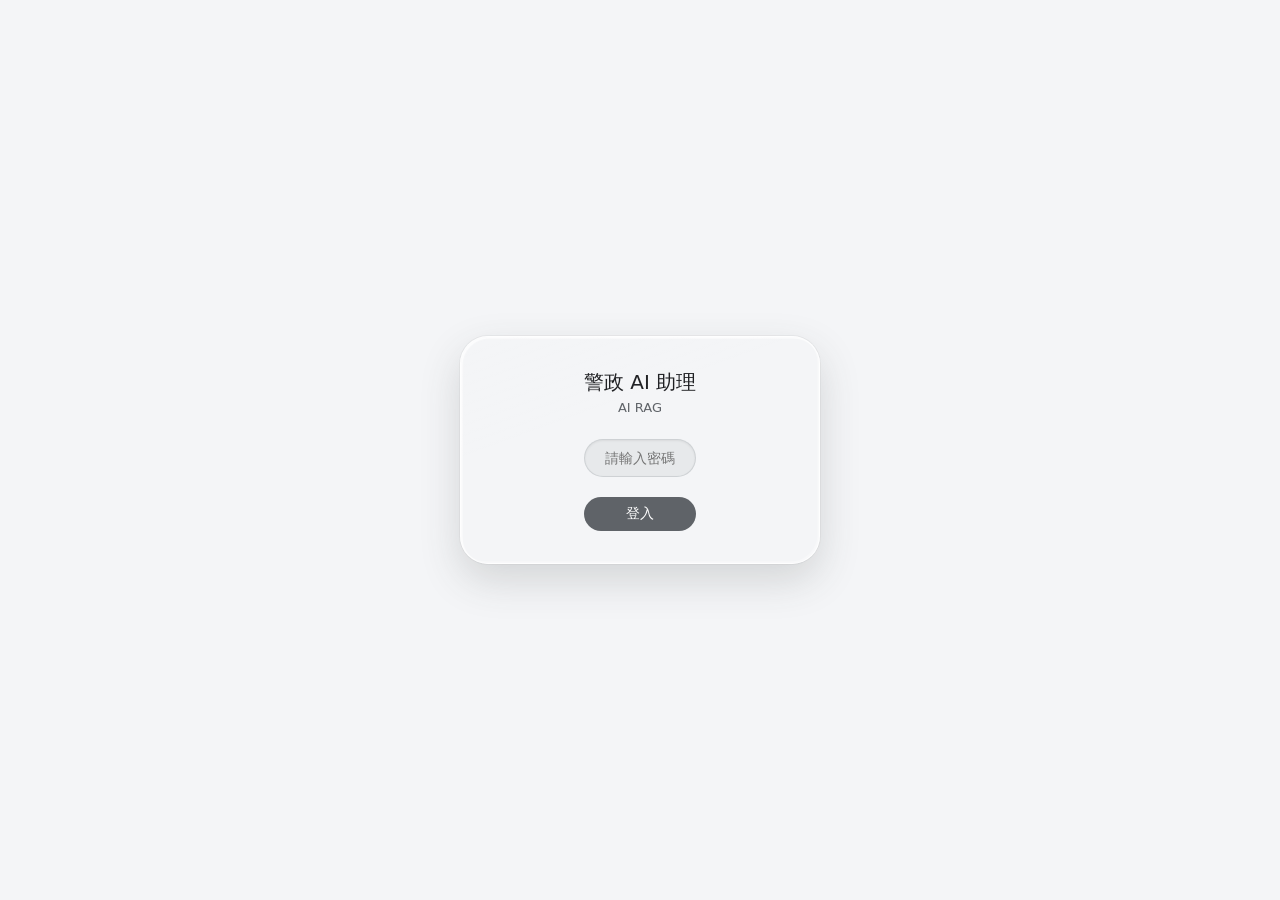
<file: static/index.html>
<!DOCTYPE html>
<html lang="zh-TW">
<head>
  <meta charset="UTF-8">
  <meta name="viewport" content="width=device-width, initial-scale=1.0, maximum-scale=1, viewport-fit=cover">
  <title>警政 AI 助理</title>
  <link rel="stylesheet" href="/static/css/tokens.css">
  <link rel="stylesheet" href="/static/css/base.css">
  <link rel="stylesheet" href="/static/css/layout.css">
  <link rel="stylesheet" href="/static/css/components.css">
  <link rel="stylesheet" href="/static/css/admin.css">
</head>
<body>

  <!-- Login View -->
  <div id="login-view" class="view">
    <div class="login-card">
      <div class="login-inner">
        <h1 class="login-title">警政 AI 助理</h1>
        <p class="login-subtitle">AI RAG</p>
        <form id="login-form" class="login-form">
          <input type="password" id="password-input" class="login-input" placeholder="請輸入密碼" autocomplete="current-password" size="1">
          <button type="submit" id="login-btn" class="btn btn-primary btn-block">登入</button>
        </form>
        <div id="login-error" class="error-text" hidden></div>
      </div>
    </div>
  </div>

  <!-- Main View (Sidebar + Chat) -->
  <div id="main-view" class="view" hidden>
    <!-- Sidebar -->
    <aside id="sidebar" class="sidebar">
      <div class="sidebar-header">
        <h2 class="sidebar-title">對話紀錄</h2>
        <button id="feedback-btn" class="btn btn-icon" title="意見回饋">
          <svg width="15" height="15" viewBox="0 0 24 24" fill="none" stroke="currentColor" stroke-width="2" stroke-linecap="round" stroke-linejoin="round" aria-hidden="true">
            <path d="M11 4H4a2 2 0 0 0-2 2v14a2 2 0 0 0 2 2h14a2 2 0 0 0 2-2v-7"/>
            <path d="M18.5 2.5a2.121 2.121 0 0 1 3 3L12 15l-4 1 1-4 9.5-9.5z"/>
          </svg>
        </button>
        <button id="new-chat-btn" class="btn btn-icon" title="新增對話">+</button>
      </div>
      <div id="persona-selector" class="persona-selector">
        <select id="persona-select" class="select">
          <!-- populated by persona.js -->
        </select>
      </div>
      <div id="preset-selector" class="preset-selector">
        <select id="preset-select" class="select">
          <option value="">常見問題</option>
          <!-- populated by chat.js initPresetSelector() -->
        </select>
      </div>
      <ul id="conversation-list" class="conversation-list">
        <!-- populated by sidebar.js -->
      </ul>
      <div class="sidebar-footer">
        <button id="law-list-btn" class="btn btn-text btn-block">法規清單</button>
        <button id="admin-link-btn" class="btn btn-text btn-block" hidden>資料管理</button>
        <button id="logout-btn" class="btn btn-text btn-block">登出</button>
      </div>
    </aside>

    <!-- Sidebar Overlay (mobile) -->
    <div id="sidebar-overlay" class="sidebar-overlay"></div>

    <!-- Chat Area -->
    <main class="chat-area">
      <div id="chat-header" class="chat-header">
        <button id="sidebar-toggle" class="btn btn-icon sidebar-toggle" title="選單">&#9776;</button>
        <span id="chat-title" class="chat-title">新對話</span>
      </div>
      <div id="messages" class="messages"></div>
      <div class="chat-input-wrapper">
        <form id="chat-form" class="chat-form">
          <textarea id="chat-input" class="chat-input" placeholder="請輸入您的法規問題" rows="1"></textarea>
          <button type="submit" id="send-btn" class="btn btn-primary btn-send" disabled>傳送</button>
        </form>
      </div>
      <div id="suggestions" class="suggestions" hidden>
        <p class="suggestions-title">常見問題</p>
        <div id="suggestions-grid" class="preset-grid"></div>
      </div>
    </main>
  </div>

  <!-- Admin View -->
  <div id="admin-view" class="view" hidden>
    <div class="admin-panel">
      <div class="admin-header">
        <div class="admin-header-text">
          <h2>資料管理</h2>
          <p class="admin-subtitle">匯出系統累積的提問、意見回饋與對話記錄（CSV，UTF-8）</p>
        </div>
        <div class="admin-header-actions">
          <button id="admin-back-btn" class="btn btn-text">返回對話</button>
        </div>
      </div>
      <div id="upload-status" class="upload-status" hidden></div>

      <div class="admin-tabs" role="tablist">
        <button id="admin-tab-export" class="admin-tab active" role="tab" aria-selected="true">資料匯出</button>
        <button id="admin-tab-review" class="admin-tab" role="tab" aria-selected="false">回饋審核</button>
      </div>

      <div id="admin-export-section">
      <div class="export-grid">
        <div class="export-card">
          <div class="export-card-icon">
            <svg width="20" height="20" viewBox="0 0 24 24" fill="none" stroke="currentColor" stroke-width="2" stroke-linecap="round" stroke-linejoin="round" aria-hidden="true">
              <circle cx="12" cy="12" r="10"/>
              <path d="M9.09 9a3 3 0 0 1 5.83 1c0 2-3 3-3 3"/>
              <line x1="12" y1="17" x2="12.01" y2="17"/>
            </svg>
          </div>
          <h3 class="export-card-title">提問記錄</h3>
          <p class="export-card-desc">使用者向系統提出的所有問題，含提問時間與內容</p>
          <button id="export-questions-btn" class="btn btn-secondary">匯出 CSV</button>
        </div>
        <div class="export-card">
          <div class="export-card-icon">
            <svg width="20" height="20" viewBox="0 0 24 24" fill="none" stroke="currentColor" stroke-width="2" stroke-linecap="round" stroke-linejoin="round" aria-hidden="true">
              <path d="M21 15a2 2 0 0 1-2 2H7l-4 4V5a2 2 0 0 1 2-2h14a2 2 0 0 1 2 2z"/>
            </svg>
          </div>
          <h3 class="export-card-title">意見回饋</h3>
          <p class="export-card-desc">使用者回報的問題類型與內容，並附當時的對話問答</p>
          <button id="export-feedback-btn" class="btn btn-secondary">匯出 CSV</button>
        </div>
        <div class="export-card">
          <div class="export-card-icon">
            <svg width="20" height="20" viewBox="0 0 24 24" fill="none" stroke="currentColor" stroke-width="2" stroke-linecap="round" stroke-linejoin="round" aria-hidden="true">
              <line x1="8" y1="6" x2="21" y2="6"/>
              <line x1="8" y1="12" x2="21" y2="12"/>
              <line x1="8" y1="18" x2="21" y2="18"/>
              <line x1="3" y1="6" x2="3.01" y2="6"/>
              <line x1="3" y1="12" x2="3.01" y2="12"/>
              <line x1="3" y1="18" x2="3.01" y2="18"/>
            </svg>
          </div>
          <h3 class="export-card-title">對話記錄</h3>
          <p class="export-card-desc">所有使用者的完整對話歷史（問題與系統回答）</p>
          <button id="export-conversations-btn" class="btn btn-secondary">匯出 CSV</button>
        </div>
      </div>

      <div class="export-history">
        <div class="export-history-header">
          <h3 class="export-history-title">匯出記錄</h3>
          <span class="export-history-hint">僅記錄此瀏覽器的匯出操作</span>
        </div>
        <div class="export-table-wrap">
          <table class="export-table">
            <thead>
              <tr>
                <th>匯出時間</th>
                <th>資料類型</th>
                <th>檔案名稱</th>
                <th>資料筆數</th>
                <th>檔案大小</th>
                <th>狀態</th>
              </tr>
            </thead>
            <tbody id="export-history-body"></tbody>
          </table>
        </div>
        <div id="export-history-empty" class="export-history-empty">尚無匯出記錄</div>
      </div>
      </div><!-- /admin-export-section -->

      <div id="admin-review-section" hidden>
        <div class="review-toolbar">
          <label class="review-filter-label">類型
            <select id="review-type-filter" class="review-select">
              <option value="">全部</option>
              <option value="倒讚" selected>倒讚</option>
              <option value="讚">讚</option>
              <option value="答案錯誤">答案錯誤</option>
              <option value="系統功能異常">系統功能異常</option>
            </select>
          </label>
          <label class="review-filter-label review-checkbox-label">
            <input type="checkbox" id="review-unreviewed-only" checked> 只看未標註
          </label>
          <button id="review-refresh-btn" class="btn btn-secondary">重新整理</button>
        </div>
        <div id="review-status" class="upload-status" hidden></div>
        <div id="review-list" class="review-list"></div>
        <div id="review-empty" class="export-history-empty" hidden>沒有符合條件的回饋記錄</div>
        <div class="review-pagination">
          <button id="review-prev-btn" class="btn btn-secondary" disabled>上一頁</button>
          <span id="review-page-info" class="review-page-info"></span>
          <button id="review-next-btn" class="btn btn-secondary" disabled>下一頁</button>
        </div>
      </div><!-- /admin-review-section -->
    </div>
  </div>

  <!-- Law List Modal -->
  <div id="law-list-modal" class="law-list-modal" hidden>
    <div class="law-list-dialog" role="dialog" aria-modal="true">
      <h3 class="law-list-title">法規清單</h3>
      <div class="law-list-divider"></div>
      <div class="law-list-content">
        <div class="law-category">
          <span class="law-category-label">法律</span>
          <ul class="law-items">
            <li>道路交通管理處罰條例</li>
            <li>道路交通安全規則</li>
          </ul>
        </div>
        <div class="law-list-divider-thin"></div>
        <div class="law-category">
          <span class="law-category-label">法規命令</span>
          <ul class="law-items">
            <li>違反道路交通管理事件統一裁罰基準及處理細則</li>
            <li>道路交通事故處理辦法</li>
          </ul>
        </div>
        <div class="law-list-divider-thin"></div>
        <div class="law-category">
          <span class="law-category-label">行政規則</span>
          <ul class="law-items">
            <li>道路交通事故處理規範</li>
          </ul>
        </div>
      </div>
    </div>
  </div>
  <!-- Feedback Modal -->
  <div id="feedback-modal" class="feedback-modal" hidden>
    <div class="feedback-dialog" role="dialog" aria-modal="true" aria-label="意見回饋">
      <h3 class="feedback-title">意見回饋</h3>
      <div class="feedback-divider"></div>
      <select id="feedback-type" class="feedback-select">
        <option value="">請選擇問題類型</option>
        <option value="答案錯誤">答案錯誤</option>
        <option value="系統功能異常">系統功能異常</option>
      </select>
      <textarea id="feedback-content" class="feedback-textarea"
        placeholder="請輸入您想反應的系統問題；或答案錯誤的「問題」與「正確的答案」(簡述)"
        rows="5"></textarea>
      <div id="feedback-msg" class="feedback-msg" hidden></div>
      <div class="feedback-actions">
        <button id="feedback-cancel-btn" class="btn btn-text">取消</button>
        <button id="feedback-submit-btn" class="btn btn-primary">送出</button>
      </div>
    </div>
  </div>

  <script type="module" src="/static/js/app.js?v=14"></script>
</body>
</html>
</file>
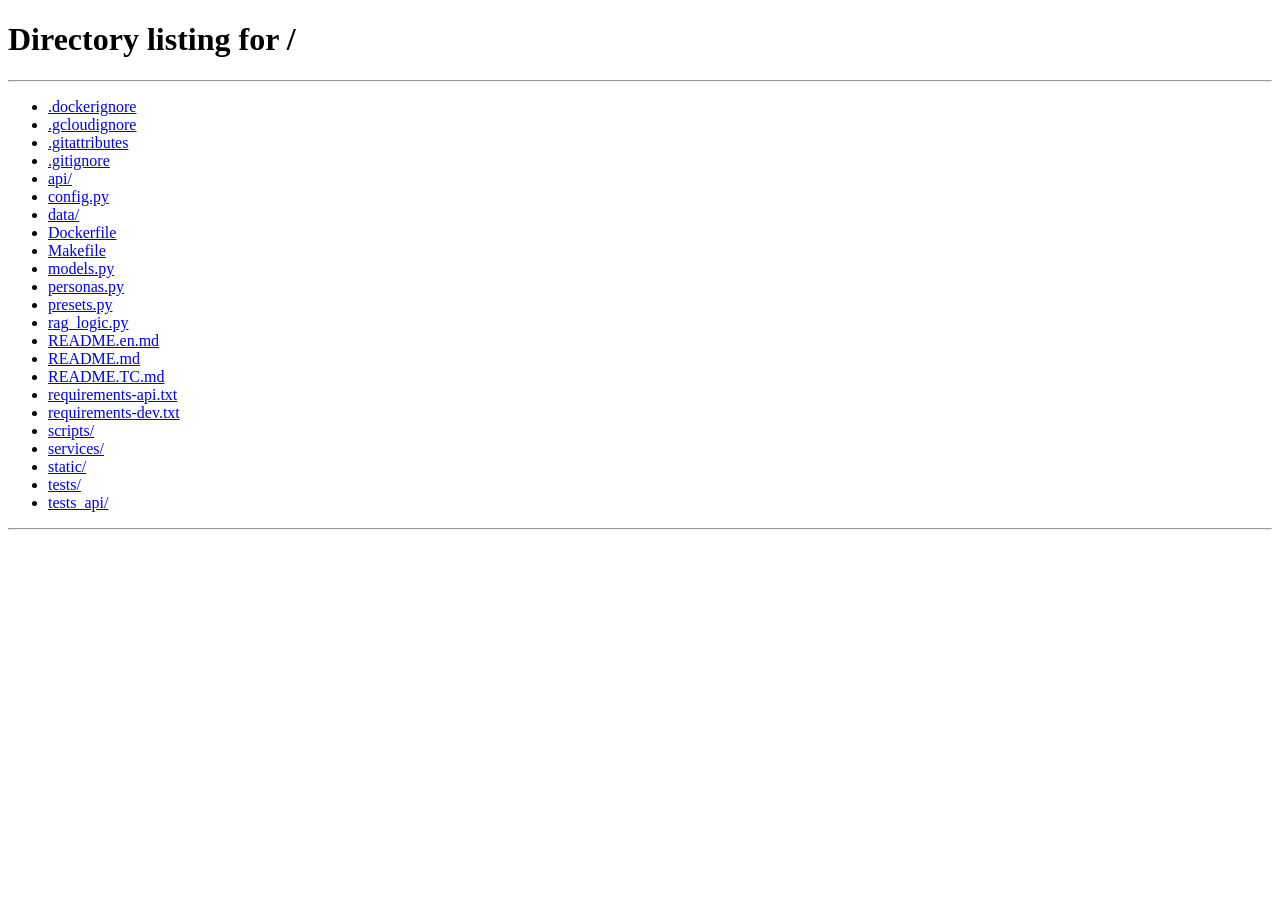
<file: static/logout-only.html>
<!DOCTYPE html>
<html lang="zh-Hant">
<head>
  <meta charset="UTF-8">
  <meta name="viewport" content="width=device-width, initial-scale=1.0">
  <title>Logging Out</title>
  <style>
    body {
      margin: 0;
      min-height: 100vh;
      display: grid;
      place-items: center;
      font-family: "Segoe UI", sans-serif;
      background: #f6f7fb;
      color: #1f2937;
    }

    main {
      padding: 24px 28px;
      border-radius: 16px;
      background: #ffffff;
      box-shadow: 0 12px 32px rgba(15, 23, 42, 0.12);
      text-align: center;
    }

    p {
      margin: 0;
      font-size: 16px;
    }
  </style>
</head>
<body>
  <main>
    <p>正在清除登入狀態，稍後返回首頁...</p>
  </main>
  <script src="/static/js/logout-only.js"></script>
</body>
</html>
</file>
<file: static/css/tokens.css>
:root {
  /* GCP Blue */
  --gcp-blue-600: #1a73e8;
  --gcp-blue-700: #174ea6;
  --gcp-blue-100: #e8f0fe;

  /* GCP Grays */
  --gcp-gray-900: #202124;
  --gcp-gray-800: #3c4043;
  --gcp-gray-700: #5f6368;
  --gcp-gray-500: #80868b;
  --gcp-gray-200: #dadce0;
  --gcp-gray-100: #f1f3f4;

  /* Surfaces */
  --gcp-surface: #ffffff;
  --gcp-background: #ffffff;
  --gcp-white: #ffffff;

  /* Status */
  --gcp-red-600: #d93025;
  --gcp-green-600: #188038;

  /* Radius */
  --radius-xs: 2px;
  --radius-sm: 4px;
  --radius-md: 8px;
  --radius-lg: 16px;
  --radius-xl: 24px;
  --radius-full: 9999px;

  /* Spacing */
  --space-1: 4px;
  --space-2: 8px;
  --space-3: 12px;
  --space-4: 16px;
  --space-5: 24px;
  --space-6: 32px;

  /* Shadows */
  --shadow-sm: 0 1px 2px rgba(60, 64, 67, 0.3), 0 1px 3px rgba(60, 64, 67, 0.15);
  --shadow-md: 0 1px 3px rgba(60, 64, 67, 0.3), 0 4px 8px rgba(60, 64, 67, 0.15);

  /* Sidebar */
  --sidebar-width: 260px;
  --sidebar-bg: var(--gcp-gray-100);

  /* Font */
  --font-family: "Google Sans", "Noto Sans TC", "Segoe UI", system-ui, sans-serif;
  --font-size-sm: 13px;
  --font-size-base: 14px;
  --font-size-lg: 16px;
  --font-size-xl: 20px;

  /* Transitions */
  --transition-fast: 150ms ease;
  --transition-normal: 250ms ease;
}
</file>
<file: static/css/base.css>
*, *::before, *::after {
  box-sizing: border-box;
  margin: 0;
  padding: 0;
}

[hidden] { display: none !important; }

html, body {
  height: 100%;
  height: 100dvh;
  overflow: hidden;
  font-family: var(--font-family);
  font-size: var(--font-size-base);
  color: var(--gcp-gray-900);
  background: var(--gcp-background);
  -webkit-font-smoothing: antialiased;
}

.view {
  display: none;
  height: 100%;
  height: 100dvh;
}
.view:not([hidden]) {
  display: flex;
}

a { color: var(--gcp-blue-600); text-decoration: none; }
a:hover { text-decoration: underline; }

ul { list-style: none; }

/* Scrollbar */
::-webkit-scrollbar { width: 6px; }
::-webkit-scrollbar-track { background: transparent; }
::-webkit-scrollbar-thumb { background: var(--gcp-gray-200); border-radius: var(--radius-full); }
::-webkit-scrollbar-thumb:hover { background: var(--gcp-gray-500); }

/* Markdown in messages */
.msg-content h1, .msg-content h2, .msg-content h3 {
  margin-top: 0.8em;
  margin-bottom: 0.4em;
}
.msg-content p { margin-bottom: 0.5em; }
.msg-content ul, .msg-content ol { margin-left: 1.5em; margin-bottom: 0.5em; }
.msg-content code {
  background: var(--gcp-gray-100);
  padding: 2px 6px;
  border-radius: var(--radius-sm);
  font-size: var(--font-size-sm);
}
.msg-content pre {
  background: var(--gcp-gray-100);
  padding: var(--space-3);
  border-radius: var(--radius-md);
  overflow-x: auto;
  margin-bottom: 0.5em;
}
.msg-content pre code {
  background: none;
  padding: 0;
}
</file>
<file: static/css/layout.css>
/* Login View */
#login-view {
  position: relative;
  justify-content: center;
  align-items: center;
  /* 登入背景（公開版：純色，原專案的品牌背景圖已移除） */
  background-color: #f4f5f7;
}

/* Liquid Glass 登入卡 —— 桌機與手機共用（淺色背景版：玻璃本體幾乎全透明） */
.login-card {
  position: relative;
  z-index: 1;
  /* 清玻璃：白底白浮雕對比極低，模糊稍大就會被抹成均勻白（看起來像實心卡）。
     blur 必須壓在 2-3px，浮雕線條才能穿透卡片延續，玻璃才「看得見背景」。 */
  background: rgba(255, 255, 255, 0.02);
  backdrop-filter: blur(2.5px);
  -webkit-backdrop-filter: blur(2.5px);
  /* 折射緣光：左上最亮、右下次亮的方向性 rim light + 柔和大投影 */
  border: 1px solid rgba(255, 255, 255, 0.85);
  box-shadow:
    inset 1.5px 1.5px 1px rgba(255, 255, 255, 0.7),
    inset -1.5px -1.5px 1px rgba(255, 255, 255, 0.35),
    0 0 0 1px rgba(60, 64, 67, 0.05),
    0 16px 40px rgba(60, 64, 67, 0.18);
  padding: var(--space-6);
  /* 精緻圓角：約短邊的 ~11%，比 iPhone icon 比例收斂，較具專業質感 */
  border-radius: 28px;
  /* 黃金比例矩形（寬:高 = 1.618:1）；內容置中，藥丸寬度由 .login-inner 依標題決定 */
  display: flex;
  flex-direction: column;
  align-items: center;
  justify-content: center;
  width: 360px;
  max-width: 90vw;
  aspect-ratio: 1.618 / 1;
  text-align: center;
}

/* 內容群組縮到標題寬度，使輸入框／按鈕（width:100%）與標題等寬，並在大卡片中置中 */
.login-inner {
  width: fit-content;
  max-width: 100%;
}

/* 玻璃上的高光帶：頂端一道柔光，加強鏡面反射質感 */
.login-card::after {
  content: "";
  position: absolute;
  inset: 0;
  border-radius: inherit;
  background: linear-gradient(160deg,
    rgba(255, 255, 255, 0.05) 0%,
    rgba(255, 255, 255, 0) 35%);
  pointer-events: none;
}

/* 表單浮到玻璃高光層（::after）之上 */
.login-form {
  position: relative;
  z-index: 1;
}

/* 手機：橫向背景圖在直屏會破圖，退回純色底；玻璃卡片沿用上方共用規則 */
@media (max-width: 640px) {
  #login-view {
    padding: var(--space-5);
    background-image: none;
  }
  .login-card {
    max-width: 340px;
  }
}

/* 不支援 backdrop-filter 的瀏覽器退回實心白卡，避免文字看不清 */
@supports not ((backdrop-filter: blur(1px)) or (-webkit-backdrop-filter: blur(1px))) {
  .login-card {
    background: rgba(255, 255, 255, 0.95);
  }
}

.login-title {
  font-size: var(--font-size-xl);
  font-weight: 500;
  margin-bottom: var(--space-1);
  /* 標題不換行，作為卡片寬度的基準 */
  white-space: nowrap;
}

.login-subtitle {
  color: var(--gcp-gray-700);
  font-size: var(--font-size-sm);
  margin-bottom: var(--space-5);
}

.google-signin-wrapper {
  display: flex;
  justify-content: center;
  margin-bottom: var(--space-3);
  min-height: 44px;
}

.login-form {
  display: flex;
  flex-direction: column;
  gap: var(--space-3);
}

.login-input {
  width: 100%;
  /* size="1" 讓欄位不撐寬卡片，寬度交給標題決定 */
  min-width: 0;
  padding: 10px 16px;
  border: 1px solid rgba(95, 99, 104, 0.18);
  border-radius: var(--radius-full);
  font-size: var(--font-size-base);
  color: var(--gcp-gray-900);
  /* placeholder 與輸入內容置中對齊 */
  text-align: center;
  /* 半透明灰色內凹欄位，配合玻璃卡片（深字在淺底上仍清晰） */
  background: rgba(218, 222, 224, 0.5);
  box-shadow: inset 0 1px 2px rgba(60, 64, 67, 0.08);
  outline: none;
  box-sizing: border-box;
  transition: border-color var(--transition-fast), background var(--transition-fast);
}

.login-input:focus {
  border-color: var(--gcp-gray-500);
  background: rgba(218, 222, 224, 0.65);
}

/* Main View */
#main-view {
  flex-direction: row;
}

/* Sidebar */
.sidebar {
  width: var(--sidebar-width);
  min-width: var(--sidebar-width);
  background: var(--sidebar-bg);
  display: flex;
  flex-direction: column;
  border-right: 1px solid var(--gcp-gray-200);
  overflow: hidden;
}

.sidebar-header {
  display: flex;
  align-items: center;
  gap: var(--space-2);
  padding: var(--space-3) var(--space-4);
  min-height: 48px;
  border-bottom: 1px solid var(--gcp-gray-200);
}

#persona-select,
#preset-select {
  text-align: center;
}

.sidebar-title {
  font-size: var(--font-size-lg);
  font-weight: 500;
  margin-right: auto;
}

.persona-selector {
  padding: var(--space-3) var(--space-4);
  border-bottom: 1px solid var(--gcp-gray-200);
}

.preset-selector {
  padding: var(--space-3) var(--space-4);
  border-bottom: 1px solid var(--gcp-gray-200);
}

.conversation-list {
  flex: 1;
  overflow-y: auto;
  padding: var(--space-2) 0;
}

.sidebar-footer {
  padding: var(--space-3) var(--space-4);
  border-top: 1px solid var(--gcp-gray-200);
  display: flex;
  flex-direction: column;
  justify-content: center;
}

/* Chat Area */
.chat-area {
  flex: 1;
  display: flex;
  flex-direction: column;
  min-width: 0;
}

.chat-header {
  display: flex;
  align-items: center;
  padding: var(--space-3) var(--space-5);
  border-bottom: 1px solid var(--gcp-gray-200);
  min-height: 48px;
}

.chat-title {
  font-size: var(--font-size-lg);
  font-weight: 500;
  overflow: hidden;
  text-overflow: ellipsis;
  white-space: nowrap;
}

.messages {
  flex: 1;
  overflow-y: auto;
  padding: var(--space-5);
  display: flex;
  flex-direction: column;
  gap: var(--space-4);
}

.welcome-message {
  display: flex;
  flex-direction: column;
  align-items: center;
  justify-content: center;
  flex: 1;
  color: var(--gcp-gray-500);
  font-size: var(--font-size-lg);
}

.chat-input-wrapper {
  padding: var(--space-3) var(--space-5);
  display: flex;
  align-items: center;
}

.chat-form {
  display: flex;
  gap: var(--space-2);
  align-items: center;
  width: 100%;
  /* 與訊息閱讀欄（.message max-width: 860px）同寬置中，輸入框不再全寬 */
  max-width: 860px;
  margin-left: auto;
  margin-right: auto;
}

.chat-input {
  flex: 1;
  resize: none;
  max-height: 200px;
  overflow-y: auto;
}

/* Welcome state: collapse messages area so input can center */
.chat-area--welcome #messages {
  flex: 0 0 auto;
}

.chat-area--welcome .chat-input-wrapper {
  flex: 0 0 auto;
  margin-top: auto;
}

.chat-area--welcome .chat-form {
  max-width: 760px;
  width: 100%;
  margin: 0 auto;
}

.chat-area--welcome .chat-input {
  min-height: 100px;
}

.chat-area--welcome #suggestions {
  flex: 0 0 auto;
  margin-bottom: auto;
  padding-top: var(--space-2);
}

/* Sidebar overlay (mobile) */
.sidebar-overlay {
  display: none;
}

/* Desktop: hide hamburger button */
@media (min-width: 768px) {
  .sidebar-toggle {
    display: none;
  }
}

/* Mobile: responsive sidebar */
@media (max-width: 767px) {
  .sidebar-toggle {
    display: inline-flex;
    font-size: var(--font-size-xl);
    margin-right: var(--space-2);
  }

  .sidebar {
    position: fixed;
    top: 0;
    left: 0;
    bottom: 0;
    z-index: 100;
    width: 280px;
    min-width: 0;
    transform: translateX(-100%);
    transition: transform var(--transition-normal);
  }

  /* sidebar 脫離 flex flow 後，chat-area 需要撐滿 */
  #main-view {
    position: relative;
  }

  /* 讓 sidebar 在 flex 裡不佔空間（已 fixed 脫離文件流） */
  .sidebar {
    flex: none;
  }

  .sidebar.open {
    transform: translateX(0);
  }

  .sidebar-overlay {
    position: fixed;
    top: 0;
    left: 0;
    right: 0;
    bottom: 0;
    background: rgba(0, 0, 0, 0.4);
    z-index: 99;
  }

  .sidebar-overlay.active {
    display: block;
  }

  .chat-area {
    width: 100%;
    flex: 1;
  }
}
</file>
<file: static/css/components.css>
/* Buttons */
.btn {
  display: inline-flex;
  align-items: center;
  justify-content: center;
  border: none;
  border-radius: var(--radius-full);
  cursor: pointer;
  font-family: inherit;
  font-size: var(--font-size-base);
  font-weight: 500;
  padding: var(--space-2) var(--space-4);
  transition: background var(--transition-fast), box-shadow var(--transition-fast);
  white-space: nowrap;
}

.btn-primary {
  background: var(--gcp-blue-600);
  color: var(--gcp-white);
}
.btn-primary:hover { background: var(--gcp-blue-700); }
.btn-primary:disabled {
  background: var(--gcp-gray-200);
  color: var(--gcp-gray-500);
  cursor: not-allowed;
}

.btn-text {
  background: transparent;
  color: var(--gcp-gray-700);
}
.btn-text:hover { background: rgba(0, 0, 0, 0.04); }

.btn-icon {
  width: 36px;
  height: 36px;
  padding: 0;
  border-radius: 50%;
  background: transparent;
  color: var(--gcp-gray-800);
  font-size: 20px;
  font-weight: 400;
}
.btn-icon:hover { background: var(--gcp-gray-200); }

.btn-block { width: 100%; }

.btn-send {
  border-radius: var(--radius-full);
  padding: var(--space-2) var(--space-4);
  min-width: 64px;
}

/* 串流期間的「停止生成」狀態 */
.btn-send.btn-stop {
  background: var(--gcp-red-600);
  color: var(--gcp-white);
}
.btn-send.btn-stop:hover { background: #b3271b; }

/* 首頁常見問題按鈕 */
.preset-grid {
  display: flex;
  flex-direction: row;
  flex-wrap: wrap;
  gap: 12px;
  justify-content: center;
  max-width: 720px;
  margin-top: var(--space-5);
}

.preset-btn {
  border: 1px solid #7B7B7B;
  background: #FFFFFF;
  border-radius: 10px;
  padding: var(--space-3) var(--space-4);
  font-family: inherit;
  font-size: var(--font-size-base);
  color: var(--gcp-gray-800);
  cursor: pointer;
  max-width: 11em;
  min-height: 2.8em;
  line-height: 1.4;
  white-space: normal;
  text-align: center;
  transition: background var(--transition-fast);
}

.preset-btn:hover {
  background: var(--gcp-gray-100);
}

/* Inputs */
.input, .select, .chat-input {
  font-family: inherit;
  font-size: var(--font-size-base);
  border: 1px solid var(--gcp-gray-200);
  border-radius: var(--radius-md);
  padding: var(--space-2) var(--space-3);
  outline: none;
  transition: border-color var(--transition-fast), box-shadow var(--transition-fast);
  width: 100%;
  background: var(--gcp-surface);
  color: var(--gcp-gray-900);
}

.chat-input {
  min-height: 80px;
  font-size: var(--font-size-lg);
  padding: var(--space-3) var(--space-4);
}

.chat-input::placeholder {
  font-size: var(--font-size-lg);
  color: var(--gcp-gray-500);
}

.suggestions {
  max-width: 760px;
  width: 100%;
  margin: 0 auto;
  padding: 0 var(--space-5) var(--space-4);
}

.suggestions-title {
  font-size: var(--font-size-sm);
  color: var(--gcp-gray-500);
  margin: 0 0 var(--space-2);
  text-align: center;
}
.input:focus, .select:focus, .chat-input:focus {
  border-color: var(--gcp-blue-600);
  box-shadow: 0 0 0 2px var(--gcp-blue-100);
}

.select {
  appearance: none;
  background-image: url("data:image/svg+xml,%3Csvg xmlns='http://www.w3.org/2000/svg' width='12' height='12' viewBox='0 0 12 12'%3E%3Cpath fill='%235f6368' d='M3 4.5L6 7.5L9 4.5'/%3E%3C/svg%3E");
  background-repeat: no-repeat;
  background-position: right 10px center;
  padding-right: 28px;
}

#login-form .input {
  margin-bottom: var(--space-3);
}

#login-form .btn {
  margin-top: var(--space-2);
}

/* 登入按鈕改灰色系（僅限登入頁，不影響聊天頁的主要按鈕） */
#login-form .btn-primary {
  background: var(--gcp-gray-700);
}
#login-form .btn-primary:hover {
  background: var(--gcp-gray-800);
}

/* Error text */
.error-text {
  color: var(--gcp-red-600);
  font-size: var(--font-size-sm);
  margin-bottom: var(--space-2);
}

/* Conversation list items */
.conv-item {
  display: flex;
  align-items: center;
  padding: var(--space-2) var(--space-4);
  cursor: pointer;
  transition: background var(--transition-fast);
  gap: var(--space-2);
}
.conv-item:hover { background: var(--gcp-gray-200); }
.conv-item.active { background: var(--gcp-blue-100); color: var(--gcp-blue-700); }

.conv-item-title {
  flex: 1;
  overflow: hidden;
  text-overflow: ellipsis;
  white-space: nowrap;
  font-size: var(--font-size-sm);
}

.conv-item-delete {
  opacity: 0;
  background: none;
  border: none;
  cursor: pointer;
  color: var(--gcp-gray-500);
  font-size: 16px;
  padding: 2px 4px;
  border-radius: var(--radius-sm);
  transition: opacity var(--transition-fast);
}
.conv-item:hover .conv-item-delete { opacity: 1; }
.conv-item-delete:hover { color: var(--gcp-red-600); }

/* Message bubbles
   對話流限制在置中的閱讀欄（比照 Claude Web）：寬螢幕下問題與答案
   不再被拉到視窗兩端；user 氣泡靠欄右緣、assistant 靠欄左緣。 */
.message {
  display: flex;
  flex-direction: column;
  width: 100%;
  max-width: 860px;
  margin-left: auto;
  margin-right: auto;
}

.message.user {
  align-items: flex-end;
}

.message.user .message-bubble {
  max-width: 720px;
}

.message.assistant {
  align-items: flex-start;
}

.message-role {
  font-size: var(--font-size-sm);
  color: var(--gcp-gray-500);
  margin-bottom: var(--space-1);
}

.message-bubble {
  padding: var(--space-3) var(--space-4);
  border-radius: var(--radius-lg);
  line-height: 1.6;
  word-break: break-word;
}

.message.user .message-bubble {
  background: var(--gcp-blue-600);
  color: var(--gcp-white);
  border-bottom-right-radius: var(--radius-xs);
}

.message.assistant .message-bubble {
  background: var(--gcp-gray-100);
  color: var(--gcp-gray-900);
  border-bottom-left-radius: var(--radius-xs);
}

.message-disclaimer {
  font-size: 0.75em;
  color: var(--gcp-gray-500);
  margin-top: var(--space-1);
  padding: 0 var(--space-2);
  line-height: 1.4;
  opacity: 0.85;
}

/* --- Message rating（每則系統回答的 👍👎）--- */
.message-rating {
  display: flex;
  gap: var(--space-1);
  margin-top: var(--space-1);
  padding: 0 var(--space-2);
}

.rating-btn {
  display: inline-flex;
  align-items: center;
  justify-content: center;
  width: 26px;
  height: 26px;
  padding: 0;
  border: none;
  border-radius: var(--radius-sm);
  background: transparent;
  color: var(--gcp-gray-500);
  cursor: pointer;
}

.rating-btn:hover {
  background: var(--gcp-gray-100);
  color: var(--gcp-gray-900);
}

.rating-btn.selected {
  color: var(--gcp-blue-600);
  background: var(--gcp-blue-50, #e8f0fe);
}

.rating-btn:disabled {
  opacity: 0.5;
  cursor: default;
}

/* --- Law cross-reference marker [n]（純文字指引，不可點）--- */
.law-xref {
  color: var(--gcp-blue-700);
  font-weight: 600;
  font-size: 0.85em;
}

/* --- Answer content typography (Gemini-like) --- */
.msg-content p {
  margin: 0 0 0.4em;
}

.msg-content ul {
  list-style: disc;
  margin: 0.2em 0 0.4em;
  padding-left: 1.4em;
}

.msg-content ul li {
  margin-bottom: 0.15em;
}

.msg-content strong {
  font-weight: 600;
}

/* Section headers (結論 / 法規依據 / 注意事項) */
.section-header {
  display: block;
  margin-top: 1em;
  margin-bottom: 0.4em;
  font-size: 1.3em;
}

.section-header strong {
  font-weight: 700;
}

/* Gemini sparkle icon */
.gemini-icon {
  display: inline-block;
  font-size: 1.05em;
  margin-right: 0.4em;
  background: linear-gradient(135deg, #4285F4, #9B72CB, #D96570);
  -webkit-background-clip: text;
  -webkit-text-fill-color: transparent;
  background-clip: text;
  vertical-align: baseline;
}

/* Progress indicator */
.progress-indicator {
  display: flex;
  align-items: center;
  gap: var(--space-2);
  color: var(--gcp-gray-500);
  font-size: var(--font-size-sm);
  padding: var(--space-2) var(--space-4);
  /* 對齊訊息閱讀欄（.message max-width: 860px），不貼視窗左緣 */
  width: 100%;
  max-width: 860px;
  margin-left: auto;
  margin-right: auto;
}

.progress-dot {
  width: 8px;
  height: 8px;
  background: var(--gcp-blue-600);
  border-radius: 50%;
  animation: pulse 1.2s infinite;
}

@keyframes pulse {
  0%, 100% { opacity: 0.3; }
  50% { opacity: 1; }
}

/* Law article collapsible */
.law-article {
  margin: var(--space-2) 0;
}
.law-article > summary {
  cursor: pointer;
  list-style: revert;
  padding: var(--space-1) 0;
  color: var(--gcp-gray-900);
  font-size: 1.1em;
}
.law-article-body {
  padding: var(--space-2) 0 var(--space-2) var(--space-3);
  color: var(--gcp-gray-700);
  border-left: 2px solid var(--gcp-gray-200);
  margin-top: var(--space-1);
}

/* Admin */
.admin-panel {
  padding: var(--space-5);
}
</file>
<file: static/css/admin.css>
/* Admin document management page */

#admin-view {
  overflow-y: auto;
}

.admin-panel {
  max-width: 960px;
  width: 100%;
  margin: 0 auto;
  padding: var(--space-6) var(--space-5);
}

.admin-header {
  display: flex;
  align-items: flex-start;
  gap: var(--space-4);
  margin-bottom: var(--space-6);
}

.admin-header-text {
  flex: 1;
}

.admin-header h2 {
  font-size: var(--font-size-xl);
  font-weight: 500;
}

.admin-subtitle {
  margin-top: var(--space-1);
  font-size: var(--font-size-sm);
  color: var(--gcp-gray-700);
}

/* Export cards */
.export-grid {
  display: grid;
  grid-template-columns: repeat(3, 1fr);
  gap: var(--space-4);
  margin-bottom: var(--space-6);
}

.export-card {
  display: flex;
  flex-direction: column;
  align-items: flex-start;
  gap: var(--space-3);
  padding: var(--space-5);
  background: var(--gcp-surface);
  border: 1px solid var(--gcp-gray-200);
  border-radius: var(--radius-md);
  transition: box-shadow var(--transition-fast);
}

.export-card:hover {
  box-shadow: var(--shadow-sm);
}

.export-card-icon {
  display: flex;
  align-items: center;
  justify-content: center;
  width: 40px;
  height: 40px;
  border-radius: var(--radius-md);
  background: var(--gcp-blue-100);
  color: var(--gcp-blue-600);
}

.export-card-title {
  font-size: var(--font-size-lg);
  font-weight: 500;
  color: var(--gcp-gray-900);
}

.export-card-desc {
  flex: 1;
  font-size: var(--font-size-sm);
  color: var(--gcp-gray-700);
  line-height: 1.5;
}

/* Export history */
.export-history-header {
  display: flex;
  align-items: baseline;
  gap: var(--space-3);
  margin-bottom: var(--space-3);
}

.export-history-title {
  font-size: var(--font-size-lg);
  font-weight: 500;
  color: var(--gcp-gray-900);
}

.export-history-hint {
  font-size: var(--font-size-sm);
  color: var(--gcp-gray-500);
}

.export-table-wrap {
  overflow-x: auto;
  border: 1px solid var(--gcp-gray-200);
  border-radius: var(--radius-md);
}

.export-table {
  width: 100%;
  border-collapse: collapse;
  font-size: var(--font-size-sm);
  background: var(--gcp-surface);
}

.export-table th {
  padding: var(--space-3) var(--space-4);
  text-align: left;
  font-weight: 500;
  color: var(--gcp-gray-700);
  background: var(--gcp-gray-100);
  border-bottom: 1px solid var(--gcp-gray-200);
  white-space: nowrap;
}

.export-table td {
  padding: var(--space-3) var(--space-4);
  color: var(--gcp-gray-900);
  border-bottom: 1px solid var(--gcp-gray-100);
  white-space: nowrap;
}

.export-table tbody tr:last-child td {
  border-bottom: none;
}

.export-table tbody tr:hover {
  background: #fafbfc;
}

.export-td-file {
  font-family: "Roboto Mono", Consolas, monospace;
  font-size: 12px;
  color: var(--gcp-gray-700);
}

.export-type-chip {
  display: inline-block;
  padding: 2px 10px;
  border-radius: var(--radius-full);
  background: var(--gcp-gray-100);
  color: var(--gcp-gray-800);
  font-size: 12px;
}

.export-badge {
  display: inline-block;
  padding: 2px 10px;
  border-radius: var(--radius-full);
  font-size: 12px;
  font-weight: 500;
}

.export-badge.success {
  background: #e6f4ea;
  color: var(--gcp-green-600);
}

.export-badge.error {
  background: #fce8e6;
  color: var(--gcp-red-600);
}

.export-history-empty {
  padding: var(--space-6) 0;
  text-align: center;
  font-size: var(--font-size-sm);
  color: var(--gcp-gray-500);
}

.export-history-empty[hidden] {
  display: none;
}

/* Export status */
.upload-status {
  margin-bottom: var(--space-4);
  padding: var(--space-3) var(--space-4);
  border-radius: var(--radius-md);
  font-size: var(--font-size-sm);
}

.upload-status.success {
  background: #e6f4ea;
  color: var(--gcp-green-600);
}

.upload-status.error {
  background: #fce8e6;
  color: var(--gcp-red-600);
}

/* Admin auth modal */
body.modal-open {
  overflow: hidden;
}

body.modal-open .view:not([hidden]) {
  filter: blur(4px);
  pointer-events: none;
  user-select: none;
}

.admin-auth-modal {
  position: fixed;
  inset: 0;
  z-index: 1000;
  display: flex;
  align-items: center;
  justify-content: center;
  padding: var(--space-4);
  background: rgba(0, 0, 0, 0.62);
  backdrop-filter: blur(6px);
  -webkit-backdrop-filter: blur(6px);
}

.admin-auth-modal[hidden] {
  display: none !important;
}

.admin-auth-dialog {
  width: min(420px, 100%);
  background: #101113;
  border: 1px solid rgba(255, 255, 255, 0.18);
  border-radius: var(--radius-md);
  padding: var(--space-5);
  box-shadow: 0 16px 42px rgba(0, 0, 0, 0.45);
  color: #ffffff;
}

.admin-auth-dialog h3 {
  margin: 0 0 var(--space-3);
  font-size: var(--font-size-lg);
  color: #ffffff;
}

.admin-auth-dialog .input {
  margin-bottom: var(--space-3);
  background: #000000;
  border: 1px solid var(--gcp-gray-700);
  color: #ffffff;
}

.admin-auth-dialog .input::placeholder {
  color: var(--gcp-gray-500);
}

.admin-auth-actions {
  display: flex;
  justify-content: flex-end;
  gap: var(--space-2);
  margin-top: var(--space-3);
}

/* Law list modal */
.law-list-modal {
  position: fixed;
  inset: 0;
  z-index: 1000;
  display: flex;
  align-items: center;
  justify-content: center;
  padding: var(--space-4);
  background: rgba(0, 0, 0, 0.62);
  backdrop-filter: blur(6px);
  -webkit-backdrop-filter: blur(6px);
}

.law-list-modal[hidden] {
  display: none !important;
}

.law-list-dialog {
  width: min(460px, calc(100% - 32px));
  background: rgba(16, 17, 19, 0.92);
  border: 1px solid rgba(255, 255, 255, 0.18);
  border-radius: 12px;
  padding: 24px 28px;
  box-shadow: 0 16px 42px rgba(0, 0, 0, 0.45);
  color: #ffffff;
}

.law-list-title {
  margin: 0 0 12px;
  font-size: 18px;
  font-weight: 600;
  text-align: center;
  color: #ffffff;
}

.law-list-divider {
  height: 2px;
  margin-bottom: 16px;
  background: radial-gradient(ellipse at center, rgba(255, 255, 255, 0.45) 0%, transparent 75%);
}

.law-list-divider-thin {
  height: 1px;
  margin: 10px 0;
  background: radial-gradient(ellipse at center, rgba(255, 255, 255, 0.25) 0%, transparent 75%);
}

.law-list-content {
  display: flex;
  flex-direction: column;
}

.law-category {
  display: flex;
  flex-direction: column;
  gap: 4px;
}

.law-category-label {
  font-size: 13px;
  color: rgba(255, 255, 255, 0.7);
  font-weight: 500;
}

.law-items {
  list-style: none;
  padding: 0;
  margin: 0;
  padding-left: 12px;
}

.law-items li {
  font-size: 15px;
  color: #ffffff;
  line-height: 1.8;
}

/* Feedback modal */
.feedback-modal {
  position: fixed;
  inset: 0;
  z-index: 1000;
  display: flex;
  align-items: center;
  justify-content: center;
  padding: var(--space-4);
  background: rgba(0, 0, 0, 0.62);
  backdrop-filter: blur(6px);
  -webkit-backdrop-filter: blur(6px);
}

.feedback-modal[hidden] {
  display: none !important;
}

.feedback-dialog {
  width: min(480px, calc(100% - 32px));
  background: rgba(16, 17, 19, 0.92);
  border: 1px solid rgba(255, 255, 255, 0.18);
  border-radius: 12px;
  padding: 24px 28px;
  box-shadow: 0 16px 42px rgba(0, 0, 0, 0.45);
}

.feedback-title {
  margin: 0 0 10px;
  font-size: 16px;
  font-weight: 600;
  color: #ffffff;
}

.feedback-divider {
  height: 2px;
  margin-bottom: 16px;
  background: radial-gradient(ellipse at center, rgba(255, 255, 255, 0.45) 0%, transparent 75%);
}

.feedback-select,
.feedback-textarea {
  width: 100%;
  box-sizing: border-box;
  background: #ffffff;
  color: #111111;
  border: none;
  border-radius: 6px;
  padding: 8px 10px;
  font-size: 13px;
  font-family: inherit;
  display: block;
}

.feedback-select {
  height: 34px;
  margin-bottom: 10px;
  appearance: auto;
  cursor: pointer;
}

.feedback-select option {
  color: #111111;
}

.feedback-textarea {
  resize: vertical;
  min-height: 100px;
  margin-bottom: 12px;
  line-height: 1.5;
}

.feedback-textarea::placeholder {
  color: #aaaaaa;
}

.feedback-msg {
  font-size: 12px;
  margin-bottom: 10px;
  padding: 6px 10px;
  border-radius: 4px;
}

.feedback-msg.success {
  background: #e6f4ea;
  color: var(--gcp-green-600);
}

.feedback-msg.error {
  background: #fce8e6;
  color: var(--gcp-red-600);
}

.feedback-actions {
  display: flex;
  justify-content: flex-end;
  gap: var(--space-2);
}

/* Mobile: admin panel responsive */
@media (max-width: 767px) {
  .admin-panel {
    padding: var(--space-4);
  }

  .export-grid {
    grid-template-columns: 1fr;
  }

  .law-list-dialog {
    padding: 20px;
  }
}
/* ── 分頁籤與回饋審核（3-2） ───────────────────────────────────── */

.admin-tabs {
  display: flex;
  gap: var(--space-2);
  border-bottom: 1px solid var(--gcp-gray-200);
  margin-bottom: var(--space-5);
}

.admin-tab {
  padding: var(--space-2) var(--space-4);
  border: none;
  background: none;
  cursor: pointer;
  font-size: var(--font-size-sm);
  color: var(--gcp-gray-700);
  border-bottom: 2px solid transparent;
  margin-bottom: -1px;
}

.admin-tab.active {
  color: var(--gcp-blue-600);
  border-bottom-color: var(--gcp-blue-600);
  font-weight: 500;
}

.review-toolbar {
  display: flex;
  align-items: center;
  gap: var(--space-4);
  margin-bottom: var(--space-4);
  flex-wrap: wrap;
}

.review-filter-label {
  display: inline-flex;
  align-items: center;
  gap: var(--space-2);
  font-size: var(--font-size-sm);
  color: var(--gcp-gray-800);
}

.review-select {
  padding: var(--space-1) var(--space-2);
  border: 1px solid var(--gcp-gray-200);
  border-radius: var(--radius-sm);
  font-size: var(--font-size-sm);
  background: var(--gcp-surface);
}

.review-list {
  display: flex;
  flex-direction: column;
  gap: var(--space-3);
  margin-bottom: var(--space-4);
}

.review-card {
  border: 1px solid var(--gcp-gray-200);
  border-radius: var(--radius-md);
  background: var(--gcp-surface);
  overflow: hidden;
}

.review-card-summary {
  display: flex;
  align-items: center;
  gap: var(--space-3);
  width: 100%;
  padding: var(--space-3) var(--space-4);
  border: none;
  background: none;
  cursor: pointer;
  text-align: left;
  font-size: var(--font-size-sm);
}

.review-card-summary:hover {
  background: var(--gcp-gray-50);
}

.review-type-chip {
  flex-shrink: 0;
  display: inline-block;
  padding: 2px 10px;
  border-radius: var(--radius-full);
  background: var(--gcp-gray-100);
  color: var(--gcp-gray-800);
  font-size: 12px;
}

.review-type-chip.down {
  background: #fce8e6;
  color: var(--gcp-red-600);
}

.review-card-time {
  flex-shrink: 0;
  color: var(--gcp-gray-700);
  font-size: 12px;
}

.review-card-question {
  flex: 1;
  overflow: hidden;
  text-overflow: ellipsis;
  white-space: nowrap;
}

.review-badge {
  flex-shrink: 0;
  display: inline-block;
  padding: 2px 10px;
  border-radius: var(--radius-full);
  font-size: 12px;
  font-weight: 500;
  background: var(--gcp-gray-100);
  color: var(--gcp-gray-700);
}

.review-badge.done {
  background: #e6f4ea;
  color: var(--gcp-green-600);
}

.review-card-detail {
  padding: var(--space-4);
  border-top: 1px solid var(--gcp-gray-200);
}

.review-detail-block {
  margin-bottom: var(--space-3);
}

.review-detail-label {
  font-size: 12px;
  font-weight: 500;
  color: var(--gcp-gray-700);
  margin-bottom: var(--space-1);
}

.review-detail-text {
  font-size: var(--font-size-sm);
  white-space: pre-wrap;
  word-break: break-word;
  max-height: 240px;
  overflow-y: auto;
  padding: var(--space-2) var(--space-3);
  background: var(--gcp-gray-50);
  border-radius: var(--radius-sm);
}

.review-form {
  margin-top: var(--space-4);
}

.review-input {
  width: 100%;
  padding: var(--space-2) var(--space-3);
  border: 1px solid var(--gcp-gray-200);
  border-radius: var(--radius-sm);
  font-size: var(--font-size-sm);
  font-family: inherit;
  margin-bottom: var(--space-2);
}

.review-laws-input {
  resize: vertical;
}

.review-form-row {
  display: flex;
  gap: var(--space-2);
  align-items: flex-start;
}

.review-form-row .review-input {
  flex: 1;
  margin-bottom: 0;
}

.review-form-row .btn {
  flex-shrink: 0;
}

.review-pagination {
  display: flex;
  align-items: center;
  justify-content: center;
  gap: var(--space-4);
}

.review-page-info {
  font-size: var(--font-size-sm);
  color: var(--gcp-gray-700);
}

@media (max-width: 767px) {
  .review-form-row {
    flex-direction: column;
  }

  .review-form-row .review-input {
    width: 100%;
  }
}
</file>
